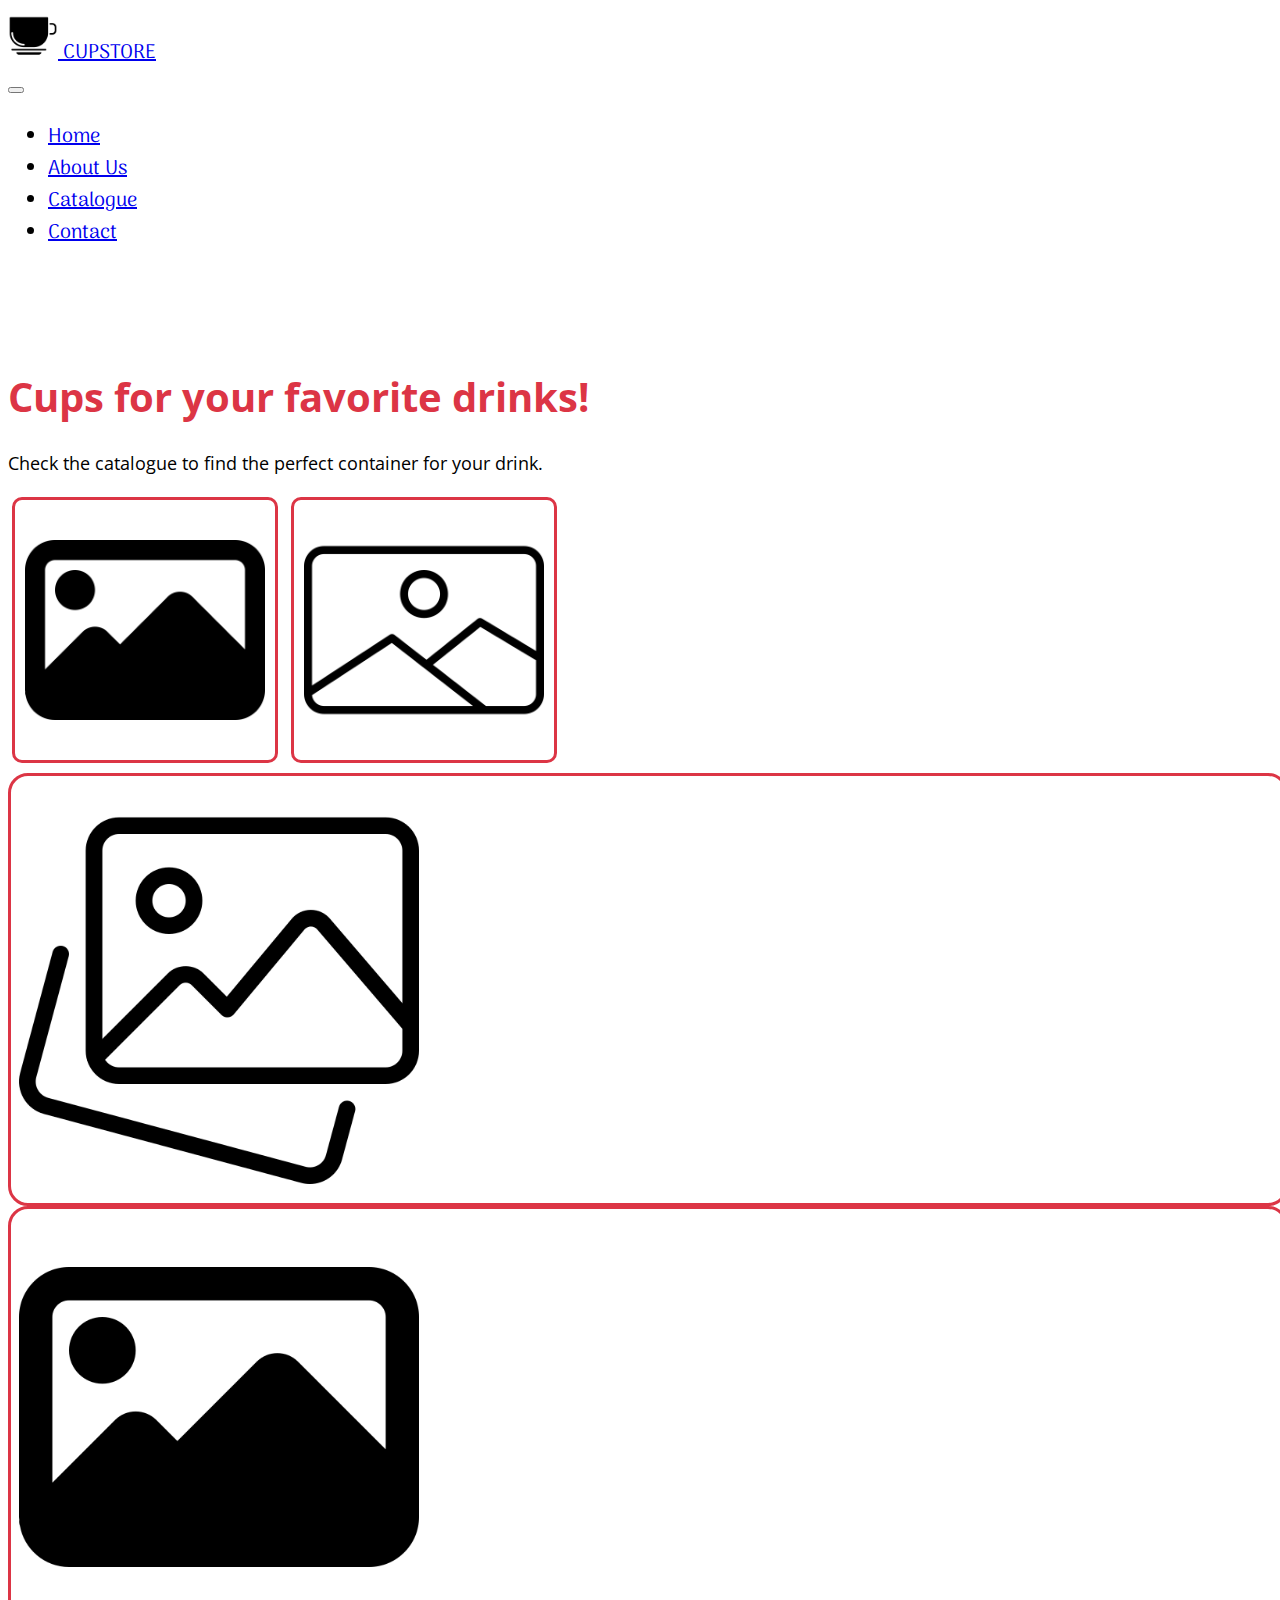
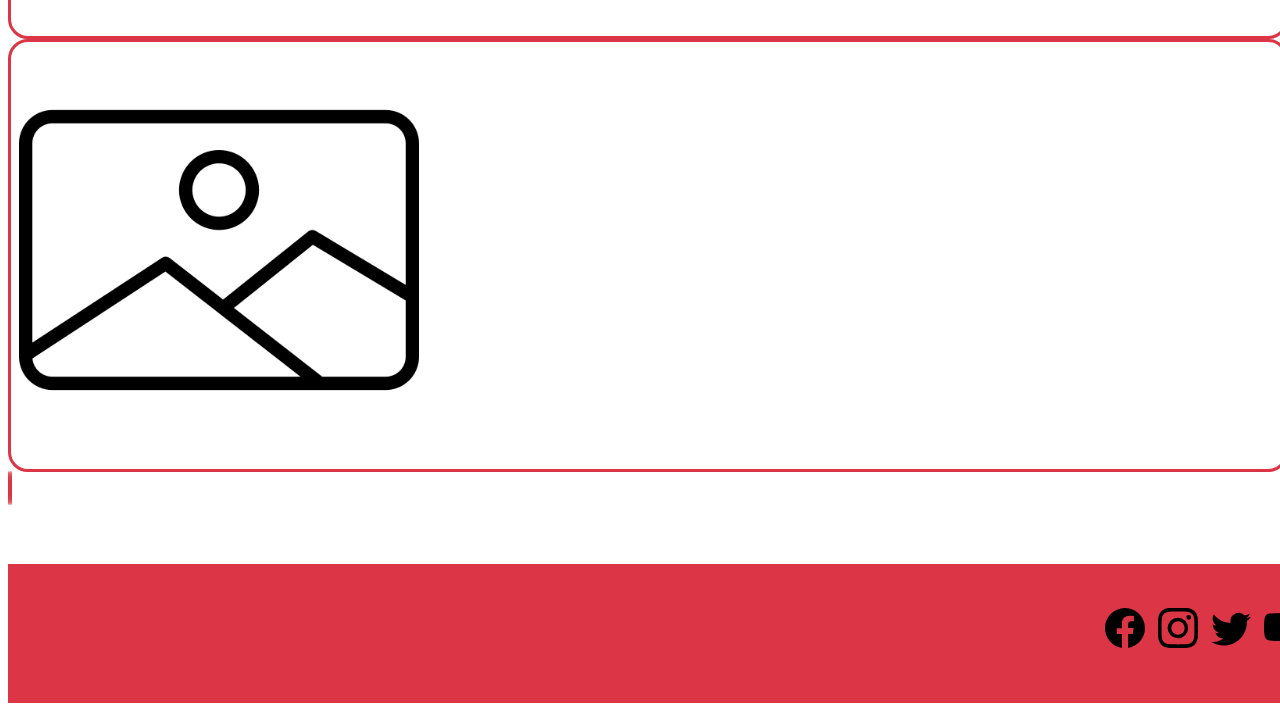
<file: index.html>
<!DOCTYPE html>

<html lang="en">

<head>
    <title>Homepage</title>
    <meta charset="UTF-8">
    <meta name="viewport" content="width=device-width, initial-scale=1.0">
    <meta http-equiv="Content-type" content="text/html; charset=UTF-8" />
    <meta name="keywords" content="store, cups, mugs, cup, mug, homepage" />
    <meta name="description" content="The homepage from a store that sells cups and mugs" />
    <meta name="author" name="Karen Martins" />
    <link href="https://cdn.jsdelivr.net/npm/bootstrap@5.1.3/dist/css/bootstrap.min.css" rel="stylesheet" integrity="sha384-1BmE4kWBq78iYhFldvKuhfTAU6auU8tT94WrHftjDbrCEXSU1oBoqyl2QvZ6jIW3" crossorigin="anonymous">
    <script src="https://cdn.jsdelivr.net/npm/bootstrap@5.1.3/dist/js/bootstrap.bundle.min.js" integrity="sha384-ka7Sk0Gln4gmtz2MlQnikT1wXgYsOg+OMhuP+IlRH9sENBO0LRn5q+8nbTov4+1p" crossorigin="anonymous"></script>
    <link rel="stylesheet" type="text/css" href="style.css" />
    <link rel="stylesheet" href="https://fonts.googleapis.com/css?family=Open+Sans">
    <link rel="stylesheet" href="https://fonts.googleapis.com/css?family=Arima+Madurai">
</head>

<body>

  <!-- Menu com links de acesso --> 
  <nav class="navbar navbar-expand-lg navbar-light bg-danger fixed-top">
    <div class="container">
  
      <div class="logoo">
        <a class="navbar-brand" href="index.html"><img src="icons/mug.png"> CUPSTORE</a>
      </div>  
  
      <button class="navbar-toggler" type="button" data-bs-toggle="collapse" data-bs-target="#navbarNav" aria-controls="navbarNav" aria-expanded="false" aria-label="Toggle navigation">
        <span class="navbar-toggler-icon"></span>
      </button>
  
      <div class="collapse navbar-collapse justify-content-end" id="navbarNav">
        <ul class="navbar-nav">
          <li class="nav-item">
            <a class="nav-link active" aria-current="page" href="index.html">Home</a>
          </li>
          <li class="nav-item">
            <a class="nav-link" href="sobre.html">About Us</a>
          </li>
          <li class="nav-item">
            <a class="nav-link" href="catálogo.html">Catalogue</a>
          </li>
          <li class="nav-item">
            <a class="nav-link" href="contacto.html">Contact</a>
          </li>
        </ul>
      </div>
  
    </div>
  </nav>


  <div class="mainx container">

    <div class=" row">
      <!-- Texto + 2 imagens -->  
      <div class="col">
        <div class="left col text-center">     
          <h1 id="h1">Cups for your favorite drinks!</h1>
          <p id="h2">Check the catalogue to find the perfect container for your drink.</p>
          <img src="icons/destaque-home-2.png" alt="image icon" title="image">
          <img src="icons/destaque-home-3.png" alt="image icon" title="image">
        </div>
      </div>


      <!-- Banner Rotativo -->  
      <div id="carouselExampleIndicators" class="col carousel slide" data-ride="carousel">
        <div class="carousel-inner">
          <div class="carousel-item active">
            <img class="d-block w-100" src="icons/destaque-home.png" alt="First slide">
          </div>
          <div class="carousel-item">
            <img class="d-block w-100" src="icons/destaque-home-2.png" alt="Second slide">
          </div>
          <div class="carousel-item">
            <img class="d-block w-100" src="icons/destaque-home-3.png" alt="Third slide">
          </div>
        </div>

        <a class="carousel-control-prev" href="#carouselExampleIndicators" role="button" data-slide="prev">
          <span class="carousel-control-prev-icon" aria-hidden="true"></span>
        </a>

        <a class="carousel-control-next" href="#carouselExampleIndicators" role="button" data-slide="next">
          <span class="carousel-control-next-icon" aria-hidden="true"></span>
        </a>
      </div>


      <!-- Bootstrap JavaScript -->
      <!-- jQuery, Popper.js, Bootstrap JS -->
      <script src="https://code.jquery.com/jquery-3.2.1.slim.min.js" integrity="sha384-KJ3o2DKtIkvYIK3UENzmM7KCkRr/rE9/Qpg6aAZGJwFDMVNA/GpGFF93hXpG5KkN" crossorigin="anonymous"></script>
      <script src="https://cdn.jsdelivr.net/npm/popper.js@1.12.9/dist/umd/popper.min.js" integrity="sha384-ApNbgh9B+Y1QKtv3Rn7W3mgPxhU9K/ScQsAP7hUibX39j7fakFPskvXusvfa0b4Q" crossorigin="anonymous"></script>
      <script src="https://cdn.jsdelivr.net/npm/bootstrap@4.0.0/dist/js/bootstrap.min.js" integrity="sha384-JZR6Spejh4U02d8jOt6vLEHfe/JQGiRRSQQxSfFWpi1MquVdAyjUar5+76PVCmYl" crossorigin="anonymous"></script>

    </div>

  </div>

  <!-- Footer -->
  <div class="footer ">
    <ul>
      <li><a href="https://pt-pt.facebook.com/" target="_blank"  alt="Facebook" title="Facebook"> 
        <svg xmlns="http://www.w3.org/2000/svg" width="40" height="40" fill="#c2c2c2c" class="ic bi bi-facebook" viewBox="0 0 16 16"><path d="M16 8.049c0-4.446-3.582-8.05-8-8.05C3.58 0-.002 3.603-.002 8.05c0 4.017 2.926 7.347 6.75 7.951v-5.625h-2.03V8.05H6.75V6.275c0-2.017 1.195-3.131 3.022-3.131.876 0 1.791.157 1.791.157v1.98h-1.009c-.993 0-1.303.621-1.303 1.258v1.51h2.218l-.354 2.326H9.25V16c3.824-.604 6.75-3.934 6.75-7.951z"/></svg> 
      </a></li>
      
      <li><a href="https://www.instagram.com/" target="_blank" alt="Instagram" title="Instagram">
        <svg xmlns="http://www.w3.org/2000/svg" width="40" height="40" fill="c2c2c2c" class="ic bi bi-instagram" viewBox="0 0 16 16"><path d="M8 0C5.829 0 5.556.01 4.703.048 3.85.088 3.269.222 2.76.42a3.917 3.917 0 0 0-1.417.923A3.927 3.927 0 0 0 .42 2.76C.222 3.268.087 3.85.048 4.7.01 5.555 0 5.827 0 8.001c0 2.172.01 2.444.048 3.297.04.852.174 1.433.372 1.942.205.526.478.972.923 1.417.444.445.89.719 1.416.923.51.198 1.09.333 1.942.372C5.555 15.99 5.827 16 8 16s2.444-.01 3.298-.048c.851-.04 1.434-.174 1.943-.372a3.916 3.916 0 0 0 1.416-.923c.445-.445.718-.891.923-1.417.197-.509.332-1.09.372-1.942C15.99 10.445 16 10.173 16 8s-.01-2.445-.048-3.299c-.04-.851-.175-1.433-.372-1.941a3.926 3.926 0 0 0-.923-1.417A3.911 3.911 0 0 0 13.24.42c-.51-.198-1.092-.333-1.943-.372C10.443.01 10.172 0 7.998 0h.003zm-.717 1.442h.718c2.136 0 2.389.007 3.232.046.78.035 1.204.166 1.486.275.373.145.64.319.92.599.28.28.453.546.598.92.11.281.24.705.275 1.485.039.843.047 1.096.047 3.231s-.008 2.389-.047 3.232c-.035.78-.166 1.203-.275 1.485a2.47 2.47 0 0 1-.599.919c-.28.28-.546.453-.92.598-.28.11-.704.24-1.485.276-.843.038-1.096.047-3.232.047s-2.39-.009-3.233-.047c-.78-.036-1.203-.166-1.485-.276a2.478 2.478 0 0 1-.92-.598 2.48 2.48 0 0 1-.6-.92c-.109-.281-.24-.705-.275-1.485-.038-.843-.046-1.096-.046-3.233 0-2.136.008-2.388.046-3.231.036-.78.166-1.204.276-1.486.145-.373.319-.64.599-.92.28-.28.546-.453.92-.598.282-.11.705-.24 1.485-.276.738-.034 1.024-.044 2.515-.045v.002zm4.988 1.328a.96.96 0 1 0 0 1.92.96.96 0 0 0 0-1.92zm-4.27 1.122a4.109 4.109 0 1 0 0 8.217 4.109 4.109 0 0 0 0-8.217zm0 1.441a2.667 2.667 0 1 1 0 5.334 2.667 2.667 0 0 1 0-5.334z"/></svg>
      </a></li>

      <li><a href="https://twitter.com/" target="_blank" alt="Twitter" title="Twitter">
        <svg xmlns="http://www.w3.org/2000/svg" width="40" height="40" fill="c2c2c2c" class="ic bi bi-twitter" viewBox="0 0 16 16"><path d="M5.026 15c6.038 0 9.341-5.003 9.341-9.334 0-.14 0-.282-.006-.422A6.685 6.685 0 0 0 16 3.542a6.658 6.658 0 0 1-1.889.518 3.301 3.301 0 0 0 1.447-1.817 6.533 6.533 0 0 1-2.087.793A3.286 3.286 0 0 0 7.875 6.03a9.325 9.325 0 0 1-6.767-3.429 3.289 3.289 0 0 0 1.018 4.382A3.323 3.323 0 0 1 .64 6.575v.045a3.288 3.288 0 0 0 2.632 3.218 3.203 3.203 0 0 1-.865.115 3.23 3.23 0 0 1-.614-.057 3.283 3.283 0 0 0 3.067 2.277A6.588 6.588 0 0 1 .78 13.58a6.32 6.32 0 0 1-.78-.045A9.344 9.344 0 0 0 5.026 15z"/></svg>
      </a></li>

      <li><a href="https://www.youtube.com/" target="_blank" alt="Youtube" title="Youtube">
        <svg xmlns="http://www.w3.org/2000/svg" width="40" height="40" fill="c2c2c2c" class="ic bi bi-youtube" viewBox="0 0 16 16"><path d="M8.051 1.999h.089c.822.003 4.987.033 6.11.335a2.01 2.01 0 0 1 1.415 1.42c.101.38.172.883.22 1.402l.01.104.022.26.008.104c.065.914.073 1.77.074 1.957v.075c-.001.194-.01 1.108-.082 2.06l-.008.105-.009.104c-.05.572-.124 1.14-.235 1.558a2.007 2.007 0 0 1-1.415 1.42c-1.16.312-5.569.334-6.18.335h-.142c-.309 0-1.587-.006-2.927-.052l-.17-.006-.087-.004-.171-.007-.171-.007c-1.11-.049-2.167-.128-2.654-.26a2.007 2.007 0 0 1-1.415-1.419c-.111-.417-.185-.986-.235-1.558L.09 9.82l-.008-.104A31.4 31.4 0 0 1 0 7.68v-.123c.002-.215.01-.958.064-1.778l.007-.103.003-.052.008-.104.022-.26.01-.104c.048-.519.119-1.023.22-1.402a2.007 2.007 0 0 1 1.415-1.42c.487-.13 1.544-.21 2.654-.26l.17-.007.172-.006.086-.003.171-.007A99.788 99.788 0 0 1 7.858 2h.193zM6.4 5.209v4.818l4.157-2.408L6.4 5.209z"/></svg>
      </a></li>
    </ul>
  </div>


</body>

</html>
</file>
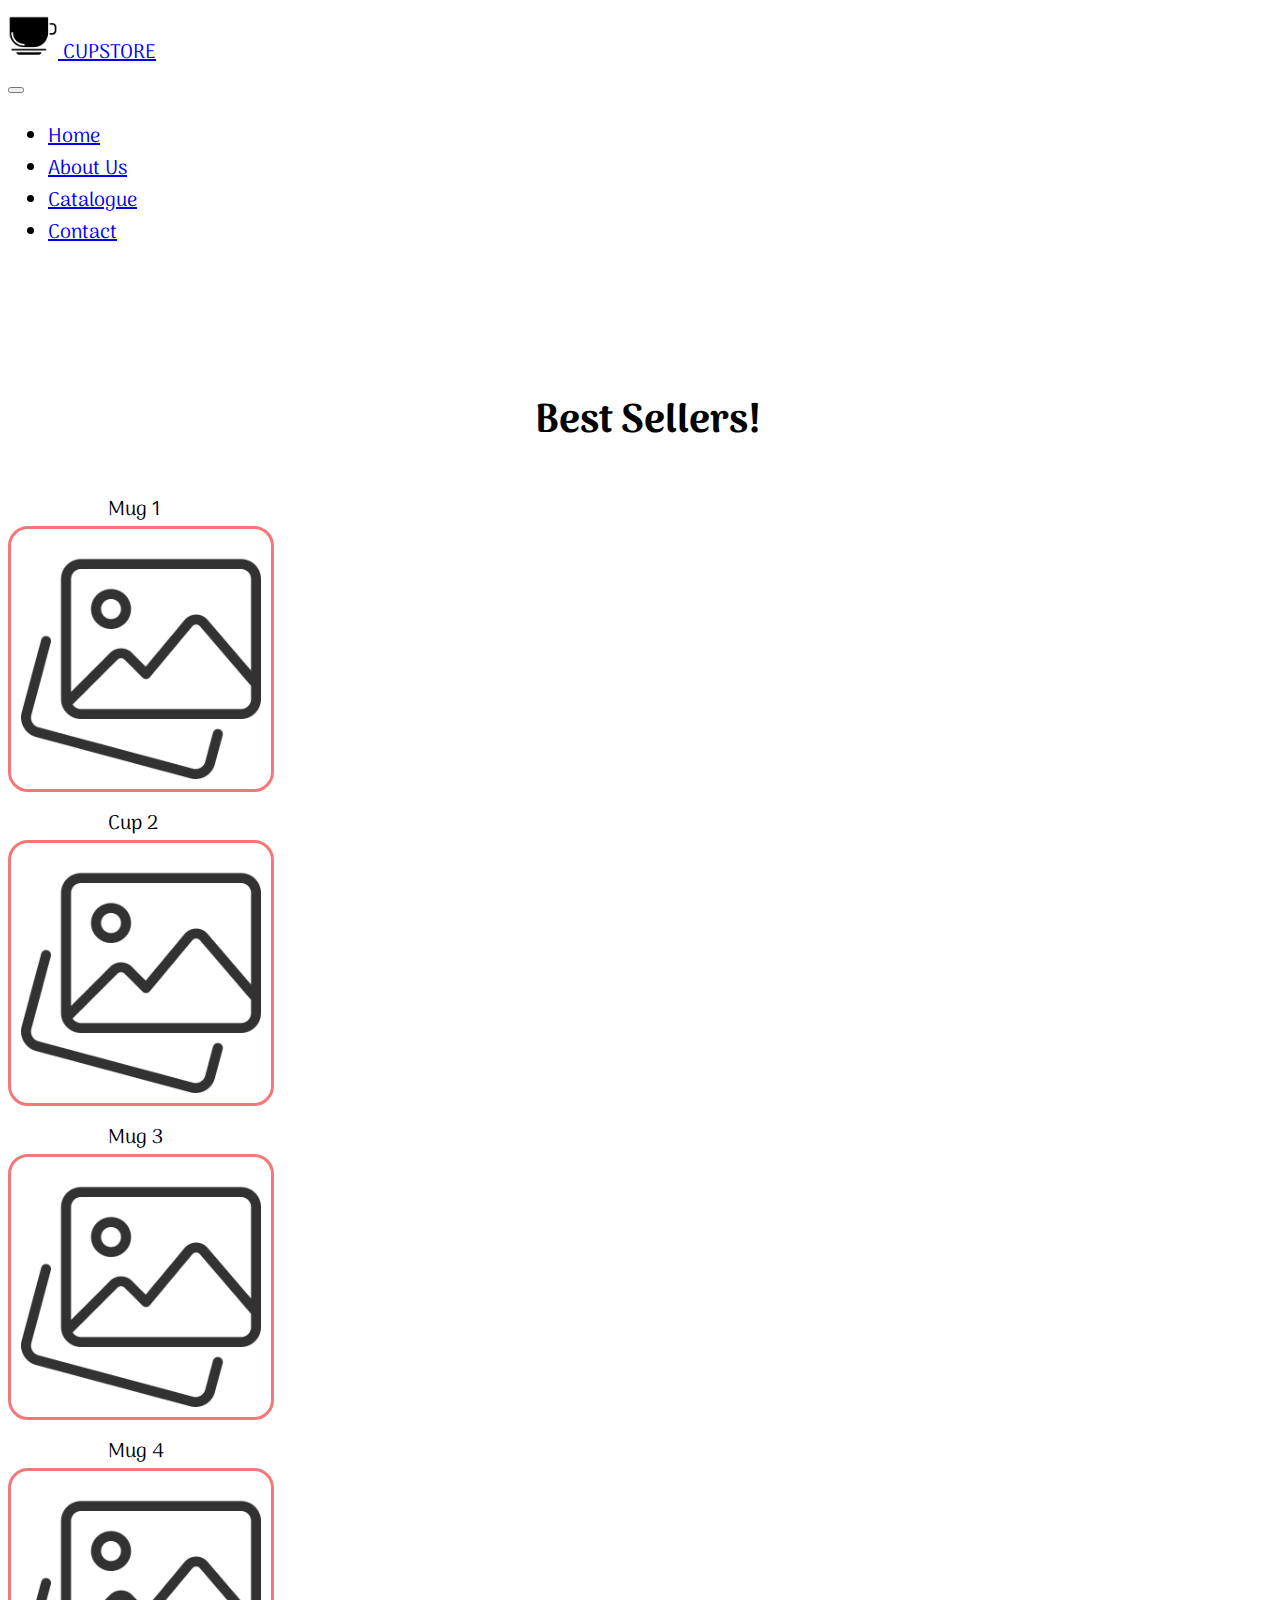
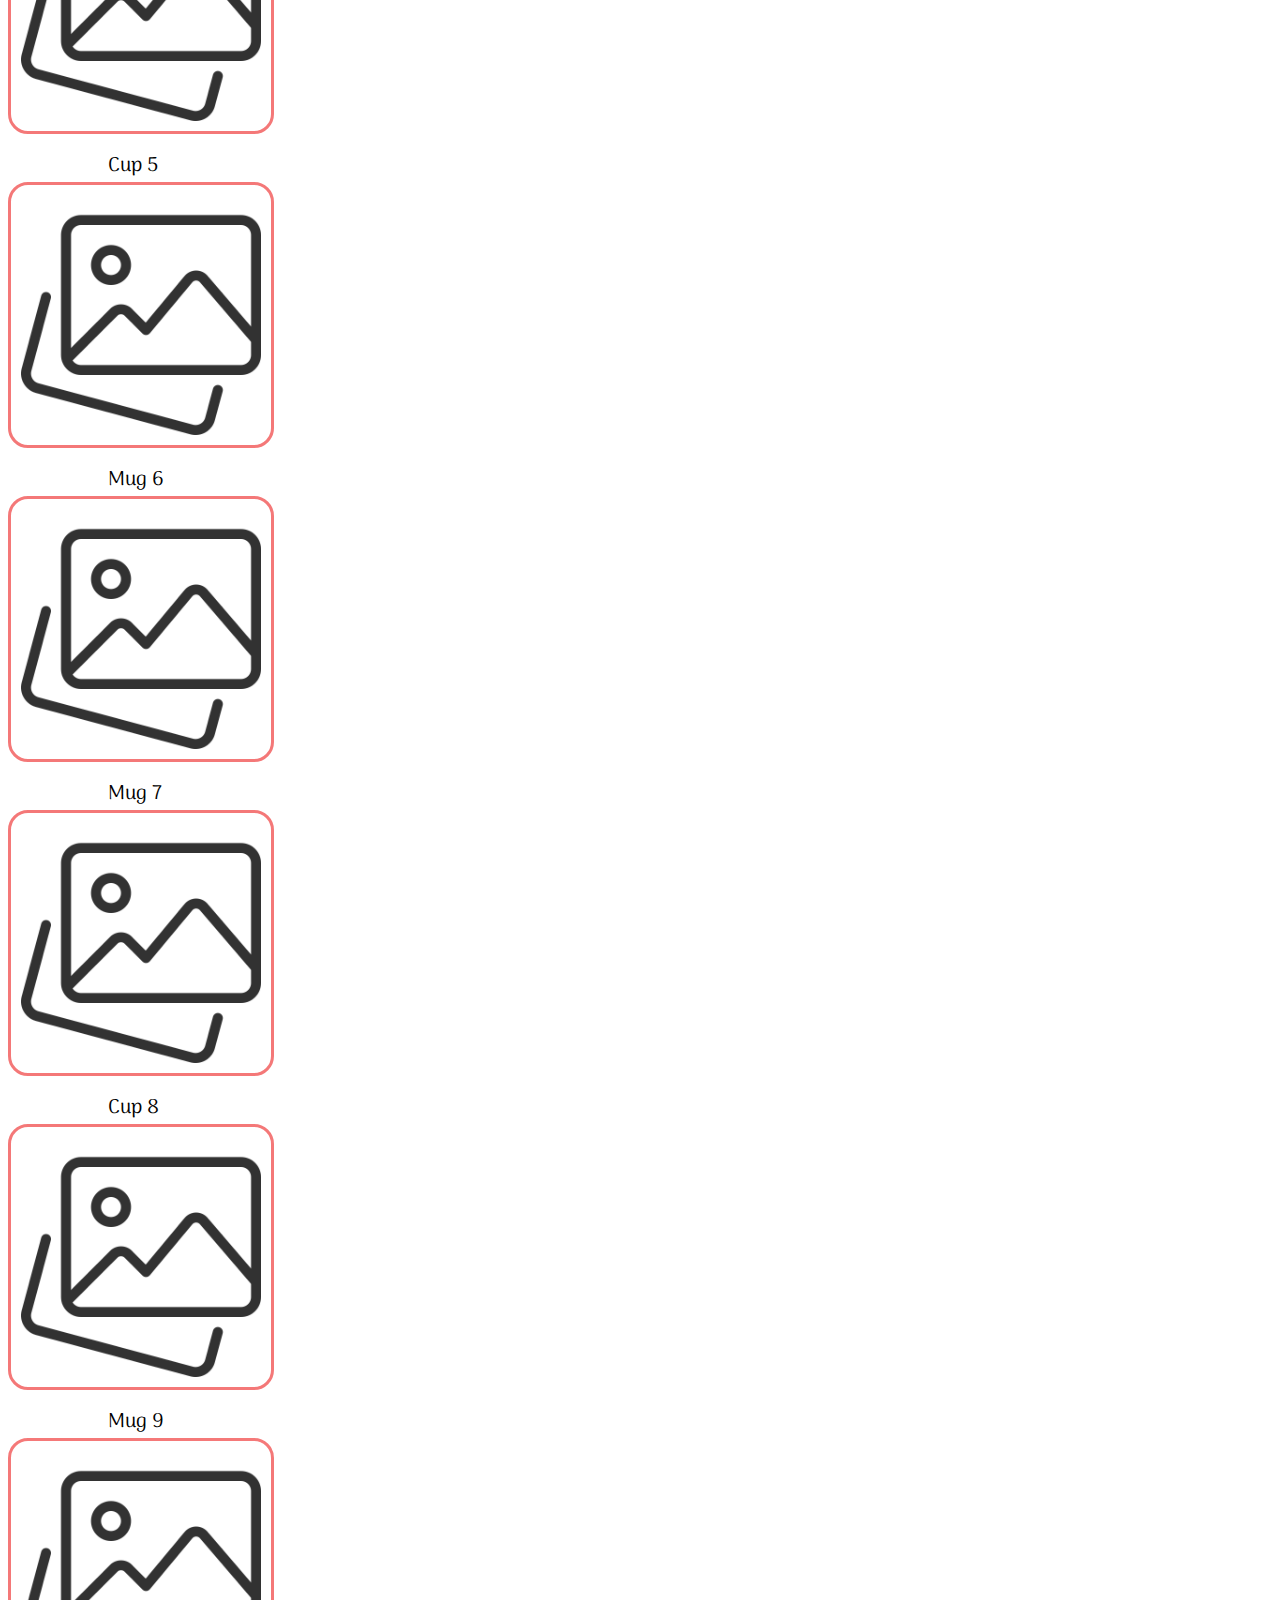
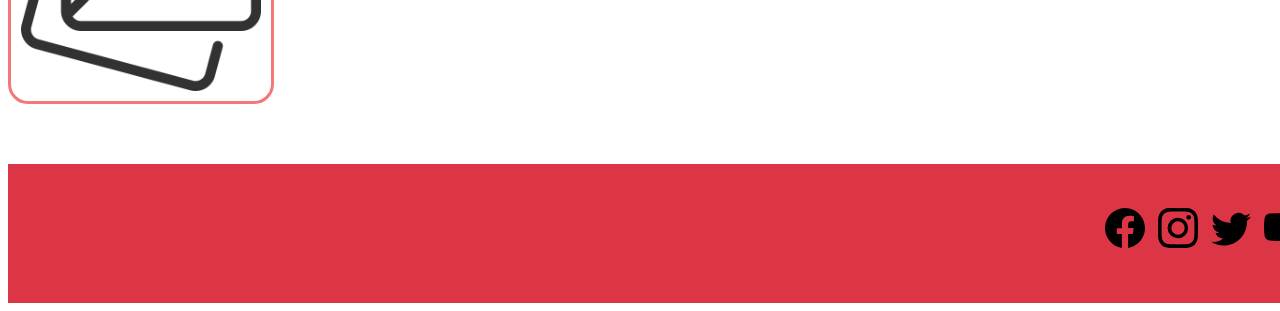
<file: catálogo.html>
<!DOCTYPE html>

<html lang="en">

<head>
    <title>Catalogue</title>
    <meta charset="UTF-8">
    <meta name="viewport" content="width=device-width, initial-scale=1.0">
    <meta http-equiv="Content-type" content="text/html; charset=UTF-8" />
    <meta name="keywords" content="store, cups, mugs, cup, mug, catalogue page" />
    <meta name="description" content="The catalogue page from a store that sells cups and mugs" />
    <meta name="author" name="Karen Martins" />
    <link href="https://cdn.jsdelivr.net/npm/bootstrap@5.1.3/dist/css/bootstrap.min.css" rel="stylesheet" integrity="sha384-1BmE4kWBq78iYhFldvKuhfTAU6auU8tT94WrHftjDbrCEXSU1oBoqyl2QvZ6jIW3" crossorigin="anonymous">
    <script src="https://cdn.jsdelivr.net/npm/bootstrap@5.1.3/dist/js/bootstrap.bundle.min.js" integrity="sha384-ka7Sk0Gln4gmtz2MlQnikT1wXgYsOg+OMhuP+IlRH9sENBO0LRn5q+8nbTov4+1p" crossorigin="anonymous"></script>
    <link rel="stylesheet" type="text/css" href="style.css" />
    <link rel="stylesheet" href="https://fonts.googleapis.com/css?family=Open+Sans">
    <link rel="stylesheet" href="https://fonts.googleapis.com/css?family=Arima+Madurai">
</head>


<body>
	
	<div class="container">
		
		<!-- Menu com links de acesso -->	
		<nav class="navbar navbar-expand-lg navbar-light bg-danger fixed-top"><!--Nav-->
			<div class="container">
	  
			<div class="logoo">
				<a class="navbar-brand" href="index.html"><img src="icons/mug.png"> CUPSTORE</a>
			</div>  
	  
			<button class="navbar-toggler" type="button" data-bs-toggle="collapse" data-bs-target="#navbarNav" aria-controls="navbarNav" aria-expanded="false" aria-label="Toggle navigation">
				<span class="navbar-toggler-icon"></span>
			</button>
	  
			<div class="collapse navbar-collapse justify-content-end" id="navbarNav">
				<ul class="navbar-nav">
				  	<li class="nav-item">
					  <a class="nav-link" href="index.html">Home</a>
				  	</li>
				  	<li class="nav-item">
					  <a class="nav-link" href="sobre.html">About Us</a>
				  	</li>
				  	<li class="nav-item">
					  <a class="nav-link active" aria-current="page" href="catálogo.html">Catalogue</a>
				  	</li>
				  	<li class="nav-item">
					  <a class="nav-link" href="contacto.html">Contact</a>
				  	</li>
				</ul>
			</div>
	  
			</div>
		</nav>


	<!-- Catálogo da Loja -->	
	<div id="cattxt"><h1>Best Sellers!</h1></div>

	<section class="container-fluid">

		<div class="catmain container d-flex align-content-center">
			<div class="row gx-5">

				<div class="col">
					<div class="catalogtxt">Mug 1</div>
					<div class="catalog"><img src="icons/img.png" alt="image" title="Image"></div>
				</div>

				<div class="col">
					<div class="catalogtxt">Cup 2</div>
					<div class="catalog"><img src="icons/img.png" alt="image" title="Image"></div>	
				</div>

				<div class="col">
					<div class="catalogtxt">Mug 3</div>	
					<div class="catalog"><img src="icons/img.png" alt="image" title="Image"></div>
				</div>

				<div class="col">
					<div class="catalogtxt">Mug 4</div>
					<div class="catalog"><img src="icons/img.png" alt="image" title="Image"></div>
				</div>

				<div class="col">
					<div class="catalogtxt">Cup 5</div>
					<div class="catalog"><img src="icons/img.png" alt="image" title="Image"></div>	
				</div>

				<div class="col">
					<div class="catalogtxt">Mug 6</div>	
					<div class="catalog"><img src="icons/img.png" alt="image" title="Image"></div>
				</div>

				<div class="col">
					<div class="catalogtxt">Mug 7</div>
					<div class="catalog"><img src="icons/img.png" alt="image" title="Image"></div>
				</div>

				<div class="col">
					<div class="catalogtxt">Cup 8</div>
					<div class="catalog"><img src="icons/img.png" alt="image" title="Image"></div>	
				</div>

				<div class="col">
					<div class="catalogtxt">Mug 9</div>	
					<div class="catalog"><img src="icons/img.png" alt="image" title="Image"></div>
				</div>

			</div>
		</div>

	</section>
	</div>

	<!-- Footer -->	
    <div class="footer container-fluid">
		<ul>
		  <li><a href="https://pt-pt.facebook.com/" target="_blank"  alt="Facebook" title="Facebook"> 
			<svg xmlns="http://www.w3.org/2000/svg" width="40" height="40" fill="#c2c2c2c" class="ic bi bi-facebook" viewBox="0 0 16 16"><path d="M16 8.049c0-4.446-3.582-8.05-8-8.05C3.58 0-.002 3.603-.002 8.05c0 4.017 2.926 7.347 6.75 7.951v-5.625h-2.03V8.05H6.75V6.275c0-2.017 1.195-3.131 3.022-3.131.876 0 1.791.157 1.791.157v1.98h-1.009c-.993 0-1.303.621-1.303 1.258v1.51h2.218l-.354 2.326H9.25V16c3.824-.604 6.75-3.934 6.75-7.951z"/></svg> 
		  </a></li>
		  
		  <li><a href="https://www.instagram.com/" target="_blank" alt="Instagram" title="Instagram">
			<svg xmlns="http://www.w3.org/2000/svg" width="40" height="40" fill="c2c2c2c" class="ic bi bi-instagram" viewBox="0 0 16 16"><path d="M8 0C5.829 0 5.556.01 4.703.048 3.85.088 3.269.222 2.76.42a3.917 3.917 0 0 0-1.417.923A3.927 3.927 0 0 0 .42 2.76C.222 3.268.087 3.85.048 4.7.01 5.555 0 5.827 0 8.001c0 2.172.01 2.444.048 3.297.04.852.174 1.433.372 1.942.205.526.478.972.923 1.417.444.445.89.719 1.416.923.51.198 1.09.333 1.942.372C5.555 15.99 5.827 16 8 16s2.444-.01 3.298-.048c.851-.04 1.434-.174 1.943-.372a3.916 3.916 0 0 0 1.416-.923c.445-.445.718-.891.923-1.417.197-.509.332-1.09.372-1.942C15.99 10.445 16 10.173 16 8s-.01-2.445-.048-3.299c-.04-.851-.175-1.433-.372-1.941a3.926 3.926 0 0 0-.923-1.417A3.911 3.911 0 0 0 13.24.42c-.51-.198-1.092-.333-1.943-.372C10.443.01 10.172 0 7.998 0h.003zm-.717 1.442h.718c2.136 0 2.389.007 3.232.046.78.035 1.204.166 1.486.275.373.145.64.319.92.599.28.28.453.546.598.92.11.281.24.705.275 1.485.039.843.047 1.096.047 3.231s-.008 2.389-.047 3.232c-.035.78-.166 1.203-.275 1.485a2.47 2.47 0 0 1-.599.919c-.28.28-.546.453-.92.598-.28.11-.704.24-1.485.276-.843.038-1.096.047-3.232.047s-2.39-.009-3.233-.047c-.78-.036-1.203-.166-1.485-.276a2.478 2.478 0 0 1-.92-.598 2.48 2.48 0 0 1-.6-.92c-.109-.281-.24-.705-.275-1.485-.038-.843-.046-1.096-.046-3.233 0-2.136.008-2.388.046-3.231.036-.78.166-1.204.276-1.486.145-.373.319-.64.599-.92.28-.28.546-.453.92-.598.282-.11.705-.24 1.485-.276.738-.034 1.024-.044 2.515-.045v.002zm4.988 1.328a.96.96 0 1 0 0 1.92.96.96 0 0 0 0-1.92zm-4.27 1.122a4.109 4.109 0 1 0 0 8.217 4.109 4.109 0 0 0 0-8.217zm0 1.441a2.667 2.667 0 1 1 0 5.334 2.667 2.667 0 0 1 0-5.334z"/></svg>
		  </a></li>
  
		  <li><a href="https://twitter.com/" target="_blank" alt="Twitter" title="Twitter">
			<svg xmlns="http://www.w3.org/2000/svg" width="40" height="40" fill="c2c2c2c" class="ic bi bi-twitter" viewBox="0 0 16 16"><path d="M5.026 15c6.038 0 9.341-5.003 9.341-9.334 0-.14 0-.282-.006-.422A6.685 6.685 0 0 0 16 3.542a6.658 6.658 0 0 1-1.889.518 3.301 3.301 0 0 0 1.447-1.817 6.533 6.533 0 0 1-2.087.793A3.286 3.286 0 0 0 7.875 6.03a9.325 9.325 0 0 1-6.767-3.429 3.289 3.289 0 0 0 1.018 4.382A3.323 3.323 0 0 1 .64 6.575v.045a3.288 3.288 0 0 0 2.632 3.218 3.203 3.203 0 0 1-.865.115 3.23 3.23 0 0 1-.614-.057 3.283 3.283 0 0 0 3.067 2.277A6.588 6.588 0 0 1 .78 13.58a6.32 6.32 0 0 1-.78-.045A9.344 9.344 0 0 0 5.026 15z"/></svg>
		  </a></li>
  
		  <li><a href="https://www.youtube.com/" target="_blank" alt="Youtube" title="Youtube">
			<svg xmlns="http://www.w3.org/2000/svg" width="40" height="40" fill="c2c2c2c" class="ic bi bi-youtube" viewBox="0 0 16 16"><path d="M8.051 1.999h.089c.822.003 4.987.033 6.11.335a2.01 2.01 0 0 1 1.415 1.42c.101.38.172.883.22 1.402l.01.104.022.26.008.104c.065.914.073 1.77.074 1.957v.075c-.001.194-.01 1.108-.082 2.06l-.008.105-.009.104c-.05.572-.124 1.14-.235 1.558a2.007 2.007 0 0 1-1.415 1.42c-1.16.312-5.569.334-6.18.335h-.142c-.309 0-1.587-.006-2.927-.052l-.17-.006-.087-.004-.171-.007-.171-.007c-1.11-.049-2.167-.128-2.654-.26a2.007 2.007 0 0 1-1.415-1.419c-.111-.417-.185-.986-.235-1.558L.09 9.82l-.008-.104A31.4 31.4 0 0 1 0 7.68v-.123c.002-.215.01-.958.064-1.778l.007-.103.003-.052.008-.104.022-.26.01-.104c.048-.519.119-1.023.22-1.402a2.007 2.007 0 0 1 1.415-1.42c.487-.13 1.544-.21 2.654-.26l.17-.007.172-.006.086-.003.171-.007A99.788 99.788 0 0 1 7.858 2h.193zM6.4 5.209v4.818l4.157-2.408L6.4 5.209z"/></svg>
		  </a></li>
		</ul>
	  </div>

</body>
</html>
</file>
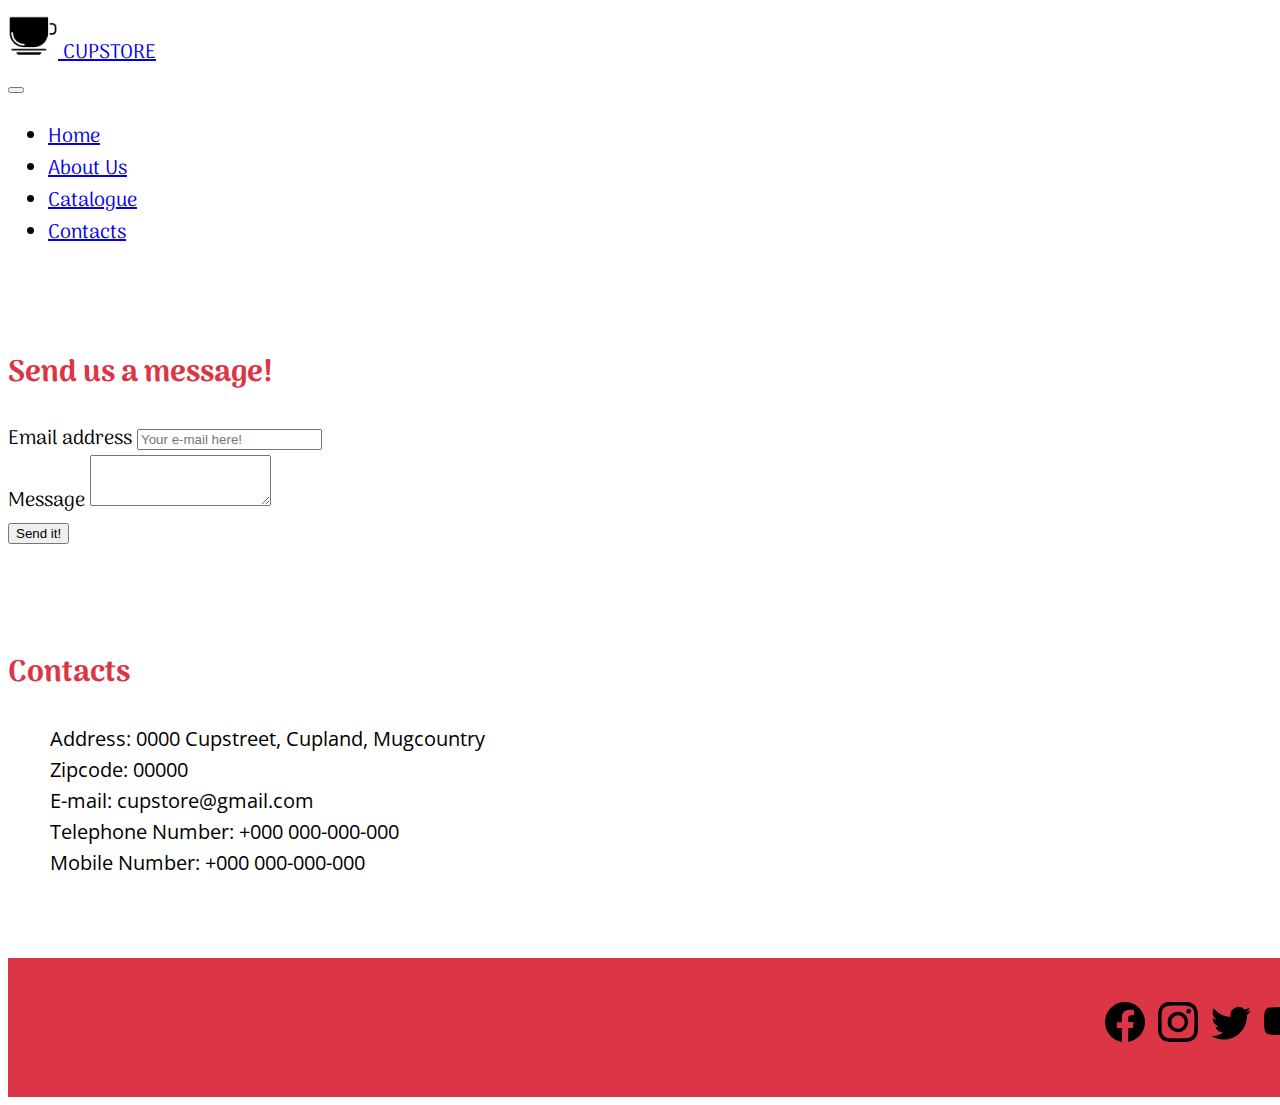
<file: contacto.html>
<!DOCTYPE html>

<html lang="en">

<head>
    <title>Contacts</title>
    <meta charset="UTF-8">
    <meta name="viewport" content="width=device-width, initial-scale=1.0">
    <meta http-equiv="Content-type" content="text/html; charset=UTF-8" />
    <meta name="keywords" content="store, cups, mugs, cup, mug, contacts page" />
	<meta name="description" content="The contacts page from a store that sells cups and mugs" />
    <meta name="author" name="Karen Martins" />
    <link href="https://cdn.jsdelivr.net/npm/bootstrap@5.1.3/dist/css/bootstrap.min.css" rel="stylesheet" integrity="sha384-1BmE4kWBq78iYhFldvKuhfTAU6auU8tT94WrHftjDbrCEXSU1oBoqyl2QvZ6jIW3" crossorigin="anonymous">
    <script src="https://cdn.jsdelivr.net/npm/bootstrap@5.1.3/dist/js/bootstrap.bundle.min.js" integrity="sha384-ka7Sk0Gln4gmtz2MlQnikT1wXgYsOg+OMhuP+IlRH9sENBO0LRn5q+8nbTov4+1p" crossorigin="anonymous"></script>
    <link rel="stylesheet" type="text/css" href="style.css" />
    <link rel="stylesheet" href="https://fonts.googleapis.com/css?family=Open+Sans">
    <link rel="stylesheet" href="https://fonts.googleapis.com/css?family=Arima+Madurai">
</head>

<body>

	<div class="container-fluid"> 

		<!-- Menu com links de acesso -->	
		<nav class="navbar navbar-expand-lg navbar-light bg-danger fixed-top"><!--Nav-->
			<div class="container">
	  
			<div class="logoo">
				<a class="navbar-brand" href="index.html"><img src="icons/mug.png"> CUPSTORE</a>
			</div>  
	  
			<button class="navbar-toggler" type="button" data-bs-toggle="collapse" data-bs-target="#navbarNav" aria-controls="navbarNav" aria-expanded="false" aria-label="Toggle navigation">
				<span class="navbar-toggler-icon"></span>
			</button>
	  
			<div class="collapse navbar-collapse justify-content-end" id="navbarNav">
				<ul class="navbar-nav">
				  	<li class="nav-item">
					  <a class="nav-link" href="index.html">Home</a>
				  	</li>
				  	<li class="nav-item">
					  <a class="nav-link" href="sobre.html">About Us</a>
				  	</li>
				  	<li class="nav-item">
					  <a class="nav-link" href="catálogo.html">Catalogue</a>
				  	</li>
				  	<li class="nav-item">
					  <a class="nav-link active" aria-current="page" href="contacto.html">Contacts</a>
				  	</li>
				</ul>
			</div>
	  
			</div>
		</nav>


		<!-- Contactos da Loja -->	
		<div class="info container justify-content-center">
			<h2 >Send us a message!</h2>
			<div class="mb-3">
				<label class="form-label">Email address</label>
				<input type="email" class="form-control" id="exampleFormControlInput1" placeholder="Your e-mail here!">
			</div>
			<div class="mb-3">
				<label class="form-label">Message</label>
				<textarea class="form-control" id="exampleFormControlTextarea1" rows="3"></textarea>
			</div>
			<button type="button" class="btn btn-danger">Send it!</button>
		
			<div class="info">
				<h2 >Contacts</h2>
				<ul>
					<li>Address: 0000 Cupstreet, Cupland, Mugcountry</li>
					<li>Zipcode: 00000</li>
					<li>E-mail: cupstore@gmail.com</li>
					<li>Telephone Number: +000 000-000-000</li>
					<li>Mobile Number: +000 000-000-000</li>
				</ul>
			</div>
		</div>
		
	</div>

	<!-- Footer -->
    <div class="footer container-fluid">
		<ul>
		  <li><a href="https://pt-pt.facebook.com/" target="_blank"  alt="Facebook" title="Facebook"> 
			<svg xmlns="http://www.w3.org/2000/svg" width="40" height="40" fill="#c2c2c2c" class="ic bi bi-facebook" viewBox="0 0 16 16"><path d="M16 8.049c0-4.446-3.582-8.05-8-8.05C3.58 0-.002 3.603-.002 8.05c0 4.017 2.926 7.347 6.75 7.951v-5.625h-2.03V8.05H6.75V6.275c0-2.017 1.195-3.131 3.022-3.131.876 0 1.791.157 1.791.157v1.98h-1.009c-.993 0-1.303.621-1.303 1.258v1.51h2.218l-.354 2.326H9.25V16c3.824-.604 6.75-3.934 6.75-7.951z"/></svg> 
		  </a></li>
		  
		  <li><a href="https://www.instagram.com/" target="_blank" alt="Instagram" title="Instagram">
			<svg xmlns="http://www.w3.org/2000/svg" width="40" height="40" fill="c2c2c2c" class="ic bi bi-instagram" viewBox="0 0 16 16"><path d="M8 0C5.829 0 5.556.01 4.703.048 3.85.088 3.269.222 2.76.42a3.917 3.917 0 0 0-1.417.923A3.927 3.927 0 0 0 .42 2.76C.222 3.268.087 3.85.048 4.7.01 5.555 0 5.827 0 8.001c0 2.172.01 2.444.048 3.297.04.852.174 1.433.372 1.942.205.526.478.972.923 1.417.444.445.89.719 1.416.923.51.198 1.09.333 1.942.372C5.555 15.99 5.827 16 8 16s2.444-.01 3.298-.048c.851-.04 1.434-.174 1.943-.372a3.916 3.916 0 0 0 1.416-.923c.445-.445.718-.891.923-1.417.197-.509.332-1.09.372-1.942C15.99 10.445 16 10.173 16 8s-.01-2.445-.048-3.299c-.04-.851-.175-1.433-.372-1.941a3.926 3.926 0 0 0-.923-1.417A3.911 3.911 0 0 0 13.24.42c-.51-.198-1.092-.333-1.943-.372C10.443.01 10.172 0 7.998 0h.003zm-.717 1.442h.718c2.136 0 2.389.007 3.232.046.78.035 1.204.166 1.486.275.373.145.64.319.92.599.28.28.453.546.598.92.11.281.24.705.275 1.485.039.843.047 1.096.047 3.231s-.008 2.389-.047 3.232c-.035.78-.166 1.203-.275 1.485a2.47 2.47 0 0 1-.599.919c-.28.28-.546.453-.92.598-.28.11-.704.24-1.485.276-.843.038-1.096.047-3.232.047s-2.39-.009-3.233-.047c-.78-.036-1.203-.166-1.485-.276a2.478 2.478 0 0 1-.92-.598 2.48 2.48 0 0 1-.6-.92c-.109-.281-.24-.705-.275-1.485-.038-.843-.046-1.096-.046-3.233 0-2.136.008-2.388.046-3.231.036-.78.166-1.204.276-1.486.145-.373.319-.64.599-.92.28-.28.546-.453.92-.598.282-.11.705-.24 1.485-.276.738-.034 1.024-.044 2.515-.045v.002zm4.988 1.328a.96.96 0 1 0 0 1.92.96.96 0 0 0 0-1.92zm-4.27 1.122a4.109 4.109 0 1 0 0 8.217 4.109 4.109 0 0 0 0-8.217zm0 1.441a2.667 2.667 0 1 1 0 5.334 2.667 2.667 0 0 1 0-5.334z"/></svg>
		  </a></li>
  
		  <li><a href="https://twitter.com/" target="_blank" alt="Twitter" title="Twitter">
			<svg xmlns="http://www.w3.org/2000/svg" width="40" height="40" fill="c2c2c2c" class="ic bi bi-twitter" viewBox="0 0 16 16"><path d="M5.026 15c6.038 0 9.341-5.003 9.341-9.334 0-.14 0-.282-.006-.422A6.685 6.685 0 0 0 16 3.542a6.658 6.658 0 0 1-1.889.518 3.301 3.301 0 0 0 1.447-1.817 6.533 6.533 0 0 1-2.087.793A3.286 3.286 0 0 0 7.875 6.03a9.325 9.325 0 0 1-6.767-3.429 3.289 3.289 0 0 0 1.018 4.382A3.323 3.323 0 0 1 .64 6.575v.045a3.288 3.288 0 0 0 2.632 3.218 3.203 3.203 0 0 1-.865.115 3.23 3.23 0 0 1-.614-.057 3.283 3.283 0 0 0 3.067 2.277A6.588 6.588 0 0 1 .78 13.58a6.32 6.32 0 0 1-.78-.045A9.344 9.344 0 0 0 5.026 15z"/></svg>
		  </a></li>
  
		  <li><a href="https://www.youtube.com/" target="_blank" alt="Youtube" title="Youtube">
			<svg xmlns="http://www.w3.org/2000/svg" width="40" height="40" fill="c2c2c2c" class="ic bi bi-youtube" viewBox="0 0 16 16"><path d="M8.051 1.999h.089c.822.003 4.987.033 6.11.335a2.01 2.01 0 0 1 1.415 1.42c.101.38.172.883.22 1.402l.01.104.022.26.008.104c.065.914.073 1.77.074 1.957v.075c-.001.194-.01 1.108-.082 2.06l-.008.105-.009.104c-.05.572-.124 1.14-.235 1.558a2.007 2.007 0 0 1-1.415 1.42c-1.16.312-5.569.334-6.18.335h-.142c-.309 0-1.587-.006-2.927-.052l-.17-.006-.087-.004-.171-.007-.171-.007c-1.11-.049-2.167-.128-2.654-.26a2.007 2.007 0 0 1-1.415-1.419c-.111-.417-.185-.986-.235-1.558L.09 9.82l-.008-.104A31.4 31.4 0 0 1 0 7.68v-.123c.002-.215.01-.958.064-1.778l.007-.103.003-.052.008-.104.022-.26.01-.104c.048-.519.119-1.023.22-1.402a2.007 2.007 0 0 1 1.415-1.42c.487-.13 1.544-.21 2.654-.26l.17-.007.172-.006.086-.003.171-.007A99.788 99.788 0 0 1 7.858 2h.193zM6.4 5.209v4.818l4.157-2.408L6.4 5.209z"/></svg>
		  </a></li>
		</ul>
	</div>

</body>

</html>
</file>
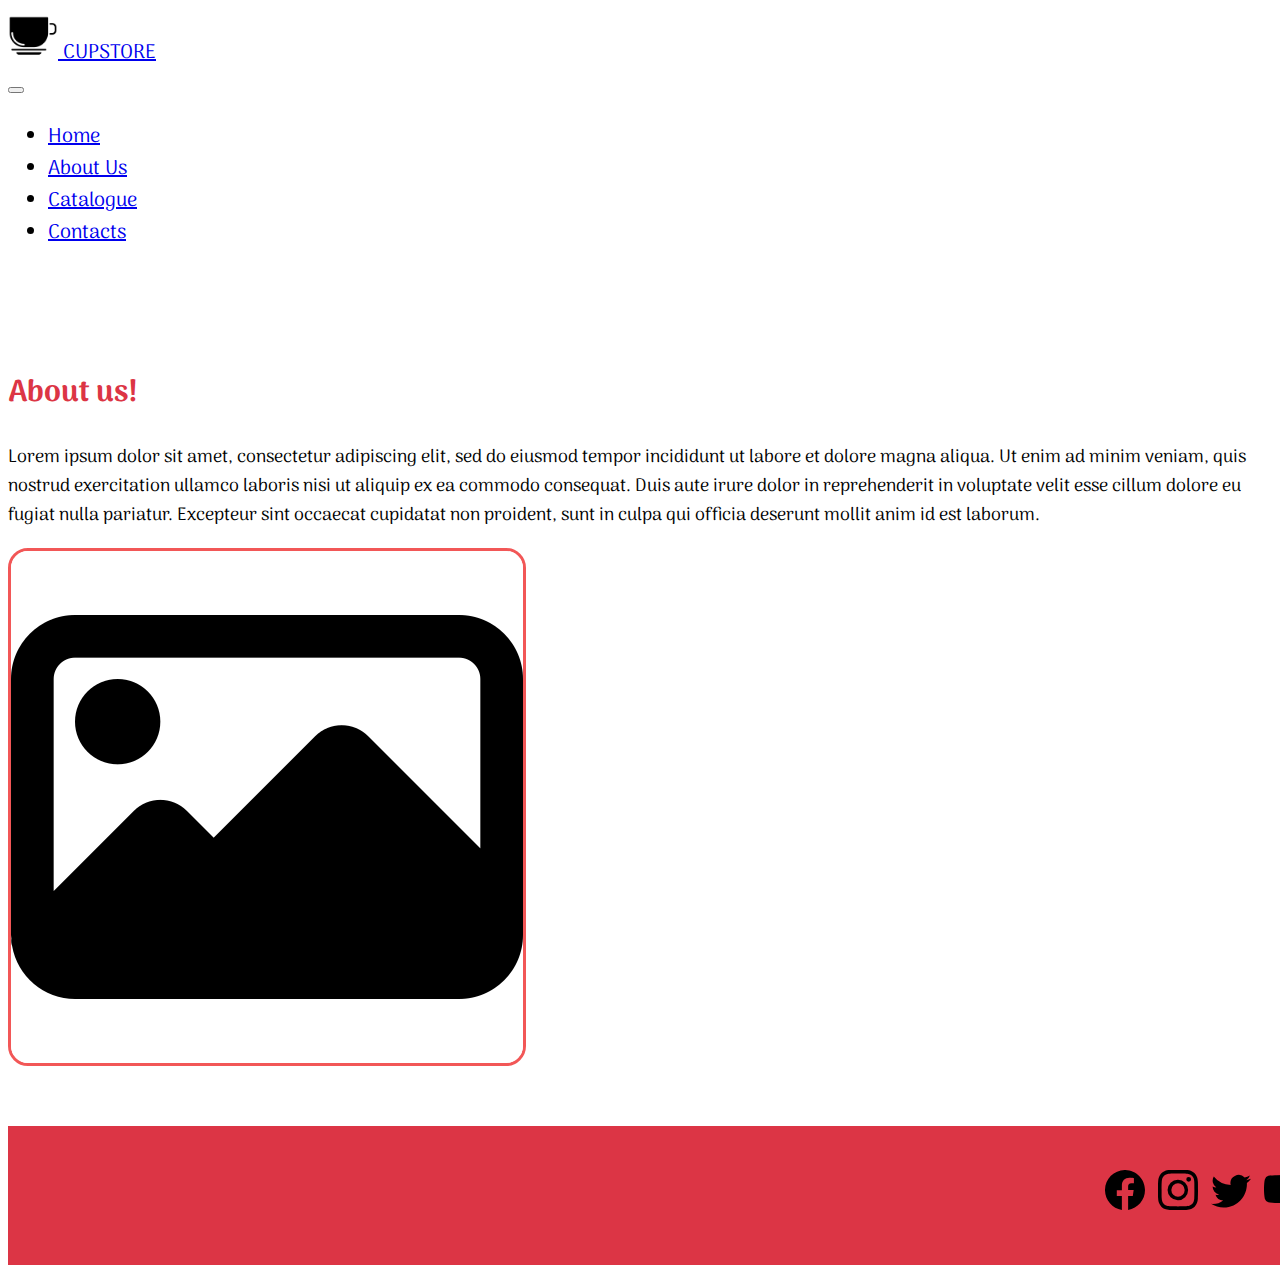
<file: sobre.html>
<!DOCTYPE html>

<html lang="en">

<head>
    <title>About</title>
    <meta charset="UTF-8">
    <meta name="viewport" content="width=device-width, initial-scale=1.0">
    <meta http-equiv="Content-type" content="text/html; charset=UTF-8" />
    <meta name="keywords" content="store, cups, mugs, cup, mug, about page" />
    <meta name="description" content="The about page from a store that sells cups and mugs" />
    <meta name="author" name="Karen Martins" />
    <link href="https://cdn.jsdelivr.net/npm/bootstrap@5.1.3/dist/css/bootstrap.min.css" rel="stylesheet" integrity="sha384-1BmE4kWBq78iYhFldvKuhfTAU6auU8tT94WrHftjDbrCEXSU1oBoqyl2QvZ6jIW3" crossorigin="anonymous">
    <script src="https://cdn.jsdelivr.net/npm/bootstrap@5.1.3/dist/js/bootstrap.bundle.min.js" integrity="sha384-ka7Sk0Gln4gmtz2MlQnikT1wXgYsOg+OMhuP+IlRH9sENBO0LRn5q+8nbTov4+1p" crossorigin="anonymous"></script>
    <link rel="stylesheet" type="text/css" href="style.css" />
    <link rel="stylesheet" href="https://fonts.googleapis.com/css?family=Open+Sans">
    <link rel="stylesheet" href="https://fonts.googleapis.com/css?family=Arima+Madurai">
</head>



<body>

	<!-- Menu com links de acesso -->	
	<nav class="navbar navbar-expand-lg navbar-light bg-danger fixed-top">
			<div class="container">
	  
			<div class="logoo">
				<a class="navbar-brand" href="index.html"><img src="icons/mug.png"> CUPSTORE</a>
			</div>  
	  
			<button class="navbar-toggler" type="button" data-bs-toggle="collapse" data-bs-target="#navbarNav" aria-controls="navbarNav" aria-expanded="false" aria-label="Toggle navigation">
				<span class="navbar-toggler-icon"></span>
			</button>
	  
			<div class="collapse navbar-collapse justify-content-end" id="navbarNav">
				<ul class="navbar-nav">
				  	<li class="nav-item">
					  <a class="nav-link" href="index.html">Home</a>
				  	</li>
				  	<li class="nav-item">
					  <a class="nav-link active" aria-current="page" href="sobre.html">About Us</a>
				  	</li>
				  	<li class="nav-item">
					  <a class="nav-link" href="catálogo.html">Catalogue</a>
				  	</li>
				  	<li class="nav-item">
					  <a class="nav-link" href="contacto.html">Contacts</a>
				  	</li>
				</ul>
			</div>
	  
			</div>
	</nav>


	<div class="container">

		<!--1 Parágrafo de texto + IMG -->
		<div class="mainx container">
			<div class="container-fluid">
				<div class="row">
					<div class="contentx col">
						<h2>About us!</h2>
						<p>Lorem ipsum dolor sit amet, consectetur adipiscing elit, sed do eiusmod tempor incididunt ut labore et dolore magna aliqua. Ut enim ad minim veniam, quis nostrud exercitation ullamco laboris nisi ut aliquip ex ea commodo consequat. Duis aute irure dolor in reprehenderit in voluptate velit esse cillum dolore eu fugiat nulla pariatur. Excepteur sint occaecat cupidatat non proident, sunt in culpa qui officia deserunt mollit anim id est laborum.</p>
					</div>
					<img class="abtimg col" src="icons/destaque-home-2.png" alt="image icon" title="image">
				</div>
			</div>	
		</div>	
	
	</div>	

	<!-- Footer -->	
    <div class="footer container-fluid">
		<ul>
		  <li><a href="https://pt-pt.facebook.com/" target="_blank"  alt="Facebook" title="Facebook"> 
			<svg xmlns="http://www.w3.org/2000/svg" width="40" height="40" fill="#c2c2c2c" class="ic bi bi-facebook" viewBox="0 0 16 16"><path d="M16 8.049c0-4.446-3.582-8.05-8-8.05C3.58 0-.002 3.603-.002 8.05c0 4.017 2.926 7.347 6.75 7.951v-5.625h-2.03V8.05H6.75V6.275c0-2.017 1.195-3.131 3.022-3.131.876 0 1.791.157 1.791.157v1.98h-1.009c-.993 0-1.303.621-1.303 1.258v1.51h2.218l-.354 2.326H9.25V16c3.824-.604 6.75-3.934 6.75-7.951z"/></svg> 
		  </a></li>
		  
		  <li><a href="https://www.instagram.com/" target="_blank" alt="Instagram" title="Instagram">
			<svg xmlns="http://www.w3.org/2000/svg" width="40" height="40" fill="c2c2c2c" class="ic bi bi-instagram" viewBox="0 0 16 16"><path d="M8 0C5.829 0 5.556.01 4.703.048 3.85.088 3.269.222 2.76.42a3.917 3.917 0 0 0-1.417.923A3.927 3.927 0 0 0 .42 2.76C.222 3.268.087 3.85.048 4.7.01 5.555 0 5.827 0 8.001c0 2.172.01 2.444.048 3.297.04.852.174 1.433.372 1.942.205.526.478.972.923 1.417.444.445.89.719 1.416.923.51.198 1.09.333 1.942.372C5.555 15.99 5.827 16 8 16s2.444-.01 3.298-.048c.851-.04 1.434-.174 1.943-.372a3.916 3.916 0 0 0 1.416-.923c.445-.445.718-.891.923-1.417.197-.509.332-1.09.372-1.942C15.99 10.445 16 10.173 16 8s-.01-2.445-.048-3.299c-.04-.851-.175-1.433-.372-1.941a3.926 3.926 0 0 0-.923-1.417A3.911 3.911 0 0 0 13.24.42c-.51-.198-1.092-.333-1.943-.372C10.443.01 10.172 0 7.998 0h.003zm-.717 1.442h.718c2.136 0 2.389.007 3.232.046.78.035 1.204.166 1.486.275.373.145.64.319.92.599.28.28.453.546.598.92.11.281.24.705.275 1.485.039.843.047 1.096.047 3.231s-.008 2.389-.047 3.232c-.035.78-.166 1.203-.275 1.485a2.47 2.47 0 0 1-.599.919c-.28.28-.546.453-.92.598-.28.11-.704.24-1.485.276-.843.038-1.096.047-3.232.047s-2.39-.009-3.233-.047c-.78-.036-1.203-.166-1.485-.276a2.478 2.478 0 0 1-.92-.598 2.48 2.48 0 0 1-.6-.92c-.109-.281-.24-.705-.275-1.485-.038-.843-.046-1.096-.046-3.233 0-2.136.008-2.388.046-3.231.036-.78.166-1.204.276-1.486.145-.373.319-.64.599-.92.28-.28.546-.453.92-.598.282-.11.705-.24 1.485-.276.738-.034 1.024-.044 2.515-.045v.002zm4.988 1.328a.96.96 0 1 0 0 1.92.96.96 0 0 0 0-1.92zm-4.27 1.122a4.109 4.109 0 1 0 0 8.217 4.109 4.109 0 0 0 0-8.217zm0 1.441a2.667 2.667 0 1 1 0 5.334 2.667 2.667 0 0 1 0-5.334z"/></svg>
		  </a></li>
  
		  <li><a href="https://twitter.com/" target="_blank" alt="Twitter" title="Twitter">
			<svg xmlns="http://www.w3.org/2000/svg" width="40" height="40" fill="c2c2c2c" class="ic bi bi-twitter" viewBox="0 0 16 16"><path d="M5.026 15c6.038 0 9.341-5.003 9.341-9.334 0-.14 0-.282-.006-.422A6.685 6.685 0 0 0 16 3.542a6.658 6.658 0 0 1-1.889.518 3.301 3.301 0 0 0 1.447-1.817 6.533 6.533 0 0 1-2.087.793A3.286 3.286 0 0 0 7.875 6.03a9.325 9.325 0 0 1-6.767-3.429 3.289 3.289 0 0 0 1.018 4.382A3.323 3.323 0 0 1 .64 6.575v.045a3.288 3.288 0 0 0 2.632 3.218 3.203 3.203 0 0 1-.865.115 3.23 3.23 0 0 1-.614-.057 3.283 3.283 0 0 0 3.067 2.277A6.588 6.588 0 0 1 .78 13.58a6.32 6.32 0 0 1-.78-.045A9.344 9.344 0 0 0 5.026 15z"/></svg>
		  </a></li>
  
		  <li><a href="https://www.youtube.com/" target="_blank" alt="Youtube" title="Youtube">
			<svg xmlns="http://www.w3.org/2000/svg" width="40" height="40" fill="c2c2c2c" class="ic bi bi-youtube" viewBox="0 0 16 16"><path d="M8.051 1.999h.089c.822.003 4.987.033 6.11.335a2.01 2.01 0 0 1 1.415 1.42c.101.38.172.883.22 1.402l.01.104.022.26.008.104c.065.914.073 1.77.074 1.957v.075c-.001.194-.01 1.108-.082 2.06l-.008.105-.009.104c-.05.572-.124 1.14-.235 1.558a2.007 2.007 0 0 1-1.415 1.42c-1.16.312-5.569.334-6.18.335h-.142c-.309 0-1.587-.006-2.927-.052l-.17-.006-.087-.004-.171-.007-.171-.007c-1.11-.049-2.167-.128-2.654-.26a2.007 2.007 0 0 1-1.415-1.419c-.111-.417-.185-.986-.235-1.558L.09 9.82l-.008-.104A31.4 31.4 0 0 1 0 7.68v-.123c.002-.215.01-.958.064-1.778l.007-.103.003-.052.008-.104.022-.26.01-.104c.048-.519.119-1.023.22-1.402a2.007 2.007 0 0 1 1.415-1.42c.487-.13 1.544-.21 2.654-.26l.17-.007.172-.006.086-.003.171-.007A99.788 99.788 0 0 1 7.858 2h.193zM6.4 5.209v4.818l4.157-2.408L6.4 5.209z"/></svg>
		  </a></li>
		</ul>
	</div>


</body>

</html>
</file>
<file: style.css>
html, body{
    justify-content: center;
    align-items: center;
    width: 100%;
    font-size: 20px;
    font-family: 'Arima Madurai', 'Open Sans';
    font-family: 'Arima Madurai', 'Open Sans';
}

h1, h2 {
    color: #dc3545;
}

p { 
    font-size: 18px;
}


/*Index CSS*/

.logoo img {
    width: 50px;
    height: 50px;
}

.mainx {
    margin-top: 6rem;
}

.left {
    font-family: Open Sans;
    align-items: center;
}  

.left img {
    height: 12rem;
    width: 12rem;
    margin: 4px;
    border: solid #dc3545;
    border-radius: 10px;
    padding: 10px;
}

.carousel-item {
    position: relative;
    border: solid #dc3545;
    border-radius: 20px;
    padding: 8px;
}

.carousel-item img {
    height: 20rem;
    min-width: 200px;
}

.carousel-control-prev-icon, .carousel-control-next-icon {
    outline: #dc3545;
    background-color: #dc3545;
    background-size: 100%, 100%;
    border-radius: 50%;
    border: 1px solid #dc3545;
}


/*Footer CSS*/

.footer {
    margin-top: 3rem;
    padding: 20px;
    display: flex;
    background-color: #dc3545;
    width: 100%;
}

.footer ul {
    flex: 1;
    text-align: right;
}

.footer ul li {
    display: inline-block;
    list-style: none;
    margin: 4px;
    cursor: pointer;
}

.ic:hover {
    transform: scale(1.2);
} 


/* Sobre CSS */

.abtimg {
    display: flex;
    border: solid #F25757;
    border-radius: 20px;
}

.contentx p {
    font-size: 18px;
}


/* Catálogo CSS */

.catmain {
    margin-top: 2rem;
}

.catalog {
    height: 12rem;
    width: 12rem;
    display: flex;
    opacity: 0.8;
    cursor: pointer;
    border: solid #F25757;
    border-radius: 20px;
    padding: 10px;

}

.catalog:hover {
    opacity: 1.0;
}

.catalogtxt{
    padding-left: 5rem;
    margin-top: 16px;
}

#cattxt h1 {
    display: flex;
    justify-content: center;
    color: black;
    font-family: Arima Madurai;
    margin-top: 7rem;
}


/* Contactos CSS */

.info {
    margin-bottom: 4rem;
    margin-top: 5rem;
}

.info ul li {
    padding: 2px;
    list-style: none;
    font-family: Open Sans;
}
</file>
